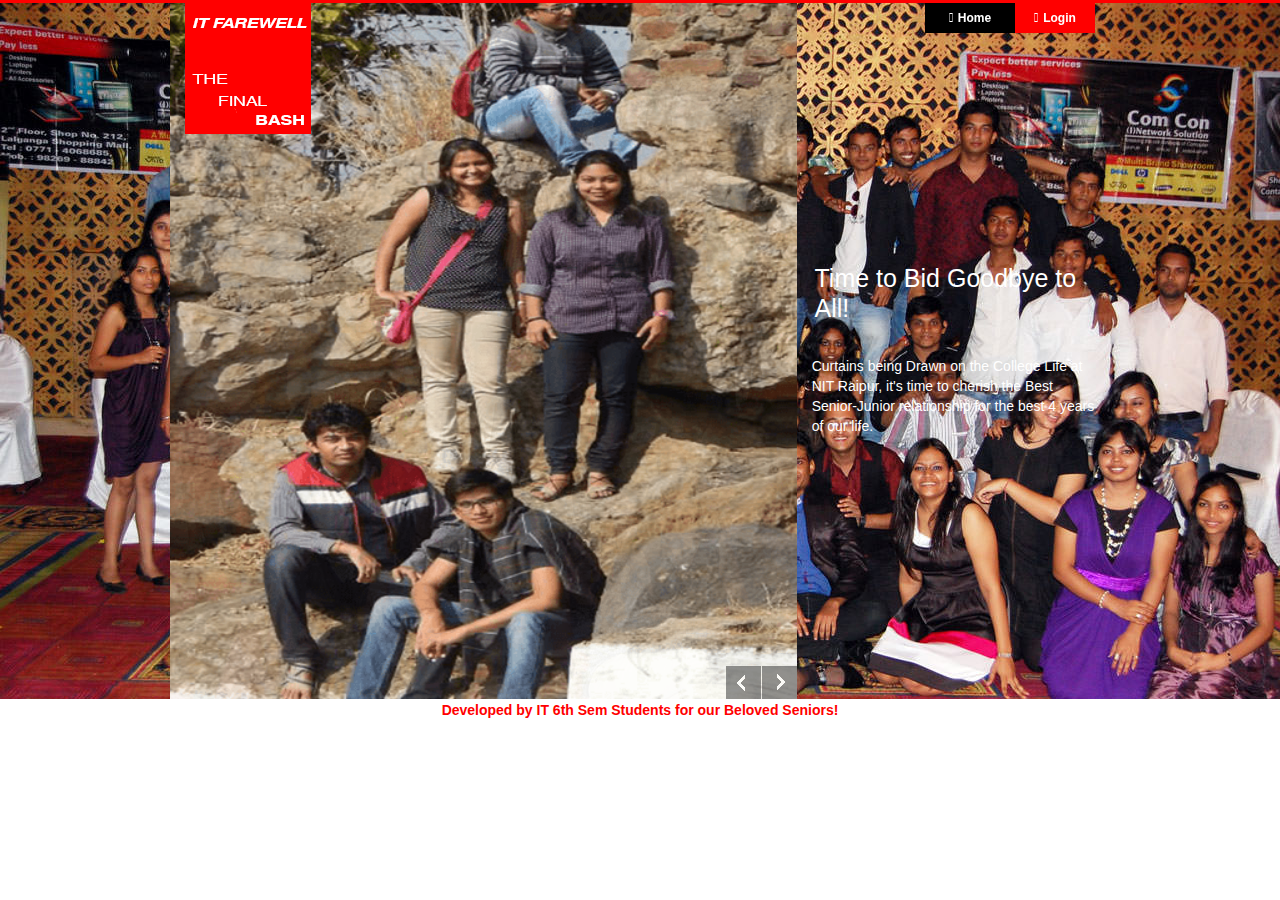
<file: index.html>
<!DOCTYPE html>
<html xmlns="http://www.w3.org/1999/xhtml">
<head>

	<meta charset="utf-8">
	<meta http-equiv="X-UA-Compatible" content="IE=edge,chrome=1">
	<meta name="viewport" content="width=device-width, initial-scale=1, maximum-scale=1">
	
	<title>Farewell 2014 | Goodbye Seniors</title>
	
    <!-- CSS-->
	<link rel="stylesheet" type="text/css" href="css/reset.css" />
	<link rel="stylesheet" type="text/css" href="css/foundation.css" />
	<link rel="stylesheet" type="text/css" href="css/style.css" />
	<link rel="stylesheet" type="text/css" href="css/icons.css" />
	<link rel="stylesheet" type="text/css" href="css/flexslider.css" />

    <!-- GOOGLE WEBFONT-->
	<link href='http://fonts.googleapis.com/css?family=Lato:400,300,300italic,400italic,700,700italic,900,900italic' rel='stylesheet' type='text/css'>

    <!-- FAVICON-->
	<link rel="shortcut icon" href="images/favicon.ico">

    <!-- //SCRIPTS -->
	<script type="text/javascript" src="js/jquery-1.7.2.min.js"></script>
	<script type="text/javascript" src="js/jquery.easing.1.3.js"></script>
	<script type="text/javascript" src="js/jquery.foundation.reveal.js"></script>
	<script type="text/javascript" src="js/rotate.js"></script>
	<script type="text/javascript" src="js/jquery.flexslider.js"></script>
	<script>
	$(function(){
		$('.flexslider').flexslider({
		animation: "fade",
		start: function(slider){
		$('body').removeClass('loading');
		}
		});
	});
	</script>

</head>
<body>

<!-- Modal Section -Login -->
<div id="loginform" class="reveal-modal">
	<h3>Seniors Login</h3>
	<p>Sign in Using Facebook. Please grant Permission when asked for.</p>
	<div class="space20"></div>
	<form>
		<fieldset>
			<label><strong>Username</strong></label>
			<input type="text"/>
			<label><strong>Password</strong></label>
			<input type="text" />
			<div class="space10"></div>
			<a class="radius button" href="#">Login</a>
			<div class="space10"></div>
		</fieldset>
</form>

<a class="close-reveal-modal"><i class="foundicon1-remove"></i></a>
</div>
<!-- Modal Section -Login -->

<!-- Modal Section -Register
<div id="signupform" class="reveal-modal">
	<h3>Sign up. It's free</h3>
	<p>Register and get premium services for free.</p>
	<div class="space20"></div>
	<form>
		<fieldset>
			<label><strong>Username</strong></label>
			<input type="text"/>
			<label><strong>Password</strong></label>
			<input type="text" />
			<label><strong>Email</strong></label>
			<input type="email" />
			<div class="space10"></div>
			<a class="radius button" href="#">Register me</a>
		</fieldset>
	</form>

<a class="close-reveal-modal"><i class="foundicon1-remove"></i></a>
</div>
Modal Section -Register -->

<!-- Header Section -->
<div id="header">
	<div class="header-wrap row">
		<div class="twelve columns">
			<div class="logo">
				<h1><a href="index.html"><img src="images/logo.png" alt=""/></a></h1>
			</div>

			<div class="login"><a href="#" data-reveal-id="loginform"><i class="foundicon1-unlock login-ico"></i>Login</a></div>
			<div class="register"><a href="index.html" data-reveal-id="signupform"><i class="foundicon1-people register-ico"></i>Home</a></div>
		</div>
	</div>
</div>
<!-- Header Section -->

<div class="clear"></div>

<!-- Slider section-->
<div class="slider-wrap">
	<div class="row">
	<!-- Slider content-->
		<div class="flexslider eight columns">
			<ul class="slides">
				<li><img src="demo/slides/slide1.png" alt=""/></li>
				<li><img src="demo/slides/slide2.png" alt=""/></li>
			</ul>
		</div>
		<!-- Slider content-->
		<div class="four columns">
			<div class="rsp-caption" >
					<h2>Time to Bid Goodbye to All!</h2>
					<p class="bolder">Curtains being Drawn on the College Life at NIT Raipur, it's time to cherish the Best Senior-Junior relationship for the best 4 years of our life.</p>
		
			</div>
		</div>
	</div>
</div>
<!-- Slider section-->
<center>
<p class="bold" style="color:red;">
Developed by IT 6th Sem Students for our Beloved Seniors!
</p>
</center>
</body>
</html>
</file>
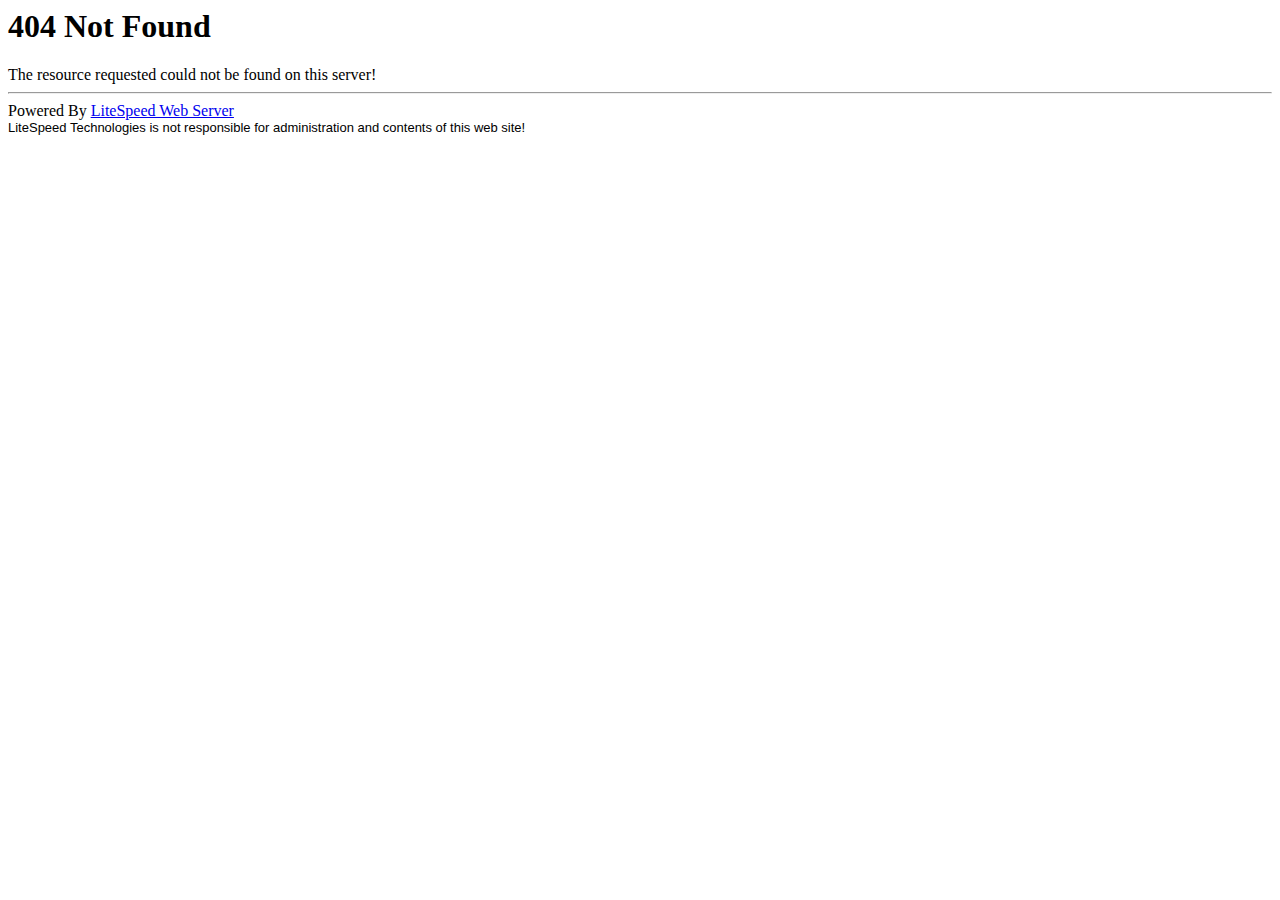
<file: images/foundation/orbit/bullets.html>
<html>
<head><title> 404 Not Found
</title></head>
<body><h1> 404 Not Found
</h1>
The resource requested could not be found on this server!<hr />
Powered By <a href='http://www.litespeedtech.com'>LiteSpeed Web Server</a><br />
<font face="Verdana, Arial, Helvetica" size=-1>LiteSpeed Technologies is not responsible for administration and contents of this web site!</font></body></html>
</file>
<file: css/style.css>
/*-----------------------------------------------------------------------------------*/
/* GLOBAL CONTENT STYLES
/*-----------------------------------------------------------------------------------*/

body {
	font-family: Helvetica;
	font-size:12px;
	color:#979797;
	line-height:20px;
	background:#fff;
}

a:link,a:visited,a:active{
	color:#ff0000;
	outline: 0;
	text-decoration:none;
}

a:hover{
	color:#000;
}


h1, h2, h3, h4, h5, h6 {
	color:#555;
	font-weight:700;
	font-family: 'Lato', sans-serif;
}

h1 {
	font-size:38px;
}

h2 {
	font-size:32px;
}

h3 {
	font-size:24px;
}

h4 {
	font-size:18px;
}

h5 {
	font-size:16px;
}

h6 {
	font-size:12px;
}

p {
line-height:1.6em;
font-size:14px;
}

.align-right { float:right; margin: 0 0 5px 10px; }

.align-left { float:left; margin: 0 10px 5px 0; }


/*-----------------------------------------------------------------------------------*/
/* MODAL CONTENT STYLES
/*-----------------------------------------------------------------------------------*/

.login a {
	width:80px;
	padding:5px 10px;
	background-color: rgba(255,0,0, 1.0);
	float:right;
	color: #fff;
	font-weight:bold;
	font-size:12px;
	text-align:center;
}

.register a{
	width:90px;
	padding:5px 10px;
	background-color:#000;
	float:right;
	color:#fff;
	font-weight:bold;
	font-size:12px;
	text-align:center;
}

.login-ico, .register-ico {padding-right:5px;}


/*-----------------------------------------------------------------------------------*/
/* HEADER CONTENT STYLES
/*-----------------------------------------------------------------------------------*/

#header {
	border-top:3px solid #ff0000;
	position:absolute;
	left:0px;
	right:0px;
	z-index:11;
}

.header-wrap {overflow:visible;}

.logo {
	margin-top:-15px;
	float:left;
}

.logo h1, .logo h1 a {
	color:#202020;
	font-size:25px;
}

/*-----------------------------------------------------------------------------------*/
/* RESPONSIVE SLIDER CONTENT STYLES
/*-----------------------------------------------------------------------------------*/

.slider-wrap {
background:url('../bg.jpg');
overflow:hidden;
background-size: cover;
}

.rsp-caption {margin-bottom:50%;}

.rsp-caption h2 {
	text-transform: none;
	padding:1%;
	color:#fff;
	font-family: 'Open Sans', sans-serif;
	font-weight:400;
	line-height:30px;
	font-size:25px;
	margin-top:92%;
}

.rsp-caption p {
	padding:20px 0 30px 0;
	color:#fff;
	font-family: 'Helvetica', sans-serif;
	font-weight:100;
	line-height:20px;
	font-size:14px;
}

.app-ico {margin-top:20px;}

.app-ico span {
	float:left;
	margin:0 12px 0 0;
	width:32px;
	height:32px;
	-webkit-transition:all 0.5s ease-in-out;  
	-moz-transition:all 0.5s ease-in-out;  
	-o-transition:all 0.5s ease-in-out;  
	transition:all 0.5s ease-in-out; 
}

.app-ico span img:hover {opacity:0.4;filter: alpha(opacity = 40);}

/*-----------------------------------------------------------------------------------*/
/* OTHER CONTENT STYLES
/*-----------------------------------------------------------------------------------*/

.space10 {height:10px;}
.space20 {height:20px;}
.space30 {height:30px;}
.space40 {height:40px;}
.space50 {height:50px;}
.space60 {height:60px;}
.space70 {height:70px;}

/*-----------------------------------------------------------------------------------*/
/* MAIN CONTENT STYLES
/*-----------------------------------------------------------------------------------*/

.wrap {
	position: relative;
}

.video {
	position: relative;
	padding-bottom: 56.25%;
	height: 0;
	overflow: hidden;
	margin: 0 auto -20px auto;
	width:80%;
}

.video iframe,
.video object,  
.video embed {
	position: absolute;
	top: 0;
	left: 0;
	right:0;
	width: 100%;
	height: 82%;
	margin: 0 auto;
}

/*-----------------------------------------------------------------------------------*/
/* FEATURES CONTENT STYLES
/*-----------------------------------------------------------------------------------*/

.features-wrap {overflow: hidden;}

.features-content {
	padding:20px 10px 0 10px;
	text-align:center;
}

.features-content:hover {cursor:pointer;}

.features-icon {
	position: relative;
	border:none;
	margin-bottom:25px;
	font-size:30px;
	text-align:center;
}

.features-content:hover h5 {color:#ff0000;}
.features-content:hover .foundicon1-people,
.features-content:hover .foundicon1-heart,
.features-content:hover .foundicon1-globe {
	color:#ff0000 !important;
}

.features-description{
	font-weight:400;
	line-height:20px;
}

.features-description h5{
	font-size:17px;
}

.features-description p{
	padding:5px 0 10px 0;
	font-size:12px;
	font-family:Helvetica,Arial;
}

/*-----------------------------------------------------------------------------------*/
/* WRAP2 CONTENT STYLES
/*-----------------------------------------------------------------------------------*/

.wrap2 {text-align:center;}

.wrap2 h2{font-size:24px;}

.app-ico2 {margin-top:20px;}

.app-ico2 span {
	text-align:center;
	margin:0 12px 0 0;
	width:32px;
	height:32px;
	-webkit-transition:all 0.5s ease-in-out;  
	-moz-transition:all 0.5s ease-in-out;  
	-o-transition:all 0.5s ease-in-out;  
	transition:all 0.5s ease-in-out; 
}

.app-ico2 span img:hover {opacity:0.5;filter: alpha(opacity = 50);}

/*-----------------------------------------------------------------------------------*/
/* FOOTER CONTENT STYLES
/*-----------------------------------------------------------------------------------*/

.footer {
	padding:20px 0;
	border-top:1px solid #d5d5d5;
}

.footer p {
	color:#828282;
	text-align:center;
	font-size:13px;
}

/*-----------------------------------------------------------------------------------*/
/* FOOTER CONTENT - SOCIAL STYLES
/*-----------------------------------------------------------------------------------*/

.social {
	width:176px;
	margin: 0 auto;
}

ul.social-networks {
	overflow:hidden;
}

ul.social-networks li {
	float:left;
	margin:8px 2px 0 2px;
	border:none;
}

.icon-twitter a,
.icon-facebook a,
.icon-flickr a,
.icon-dribbble a {
	float:left;
	background:url(../images/social-sprite.png) no-repeat left bottom;
	text-indent:8000px;
	width:40px;
	height:40px;
	-webkit-transition:all 0.3s ease-in-out;  
	-moz-transition:all 0.3s ease-in-out;  
	-o-transition:all 0.3s ease-in-out;  
	transition:all 0.3s ease-in-out; 
}

.icon-twitter a:hover,
.icon-facebook a:hover,
.icon-flickr a:hover,
.icon-dribbble a:hover {
	background:url(../images/social-sprite.png) no-repeat left top;
	-webkit-transition:all 0.3s ease-in-out;  
	-moz-transition:all 0.3s ease-in-out;  
	-o-transition:all 0.3s ease-in-out;  
	transition:all 0.3s ease-in-out; 
}

.icon-twitter, .icon-twitter a {background-position:-0px top;}
.icon-twitter a:hover {background-position:-0px bottom;}

.icon-facebook, .icon-facebook a {background-position:-40px top;}
.icon-facebook a:hover {background-position:-40px bottom;}

.icon-dribbble, .icon-dribbble a {background-position:-80px top;}
.icon-dribbble a:hover {background-position:-80px bottom;}

.icon-flickr, .icon-flickr a {background-position:-120px top;}
.icon-flickr a:hover {background-position:-120px bottom;}

/*-----------------------------------------------------------------------------------*/
/* TWITTER FEED CONTENT STYLES
/*-----------------------------------------------------------------------------------*/

.twitter-feed {
	padding:0px;
	position:relative;
	display:block;
	width:100%;	
	min-height:80px;
	text-align:center;
}

ul#twitter_update_list {
	margin:0px;
	padding:0px 35px;
	list-style:none;
}

ul#twitter_update_list li {
	padding:0px 0px 5px 0px;
	margin:0px;
	display:none;
}

.twitter-feed span {
	font-size:13px;
	color:#929292;
	display:block;
	line-height:1.3em;
}

.twitter-feed span a {
	color:#00aeef;
	text-decoration:none;
}

.twitter-feed span a:hover {
	color:#00aeef;
	border-bottom:1px dotted #00aeef;
}

.twitter-feed a {
	color:#777;
	text-decoration:none;
}

.twitter-feed a:hover {
	color:#AAA;
	text-decoration:none;
}

/*-----------------------------------------------------------------------------------*/
/* INTRO CONTENT STYLES
/*-----------------------------------------------------------------------------------*/

#intro {background:#000 url(../images/intro-bg.png);padding:70px 0;}
.intro-image, .intro-video  {padding:10px;}
.intro-image img, .intro-video img {max-width:100%;height:auto;display:table;margin: 0 auto;}

/* #Tablet (Portrait)
================================================== */
/* Note: Design for a width of 768px */

@media only screen and (min-width: 768px) and (max-width: 959px) {

.logo img {
	width:80%;
	height:auto;
}

.rsp-caption h2 {font-size: 140%;margin-top:85%;}

.slider-wrap {
	background:url(../images/slider_bg.jpg);
	padding-top:0px;
}

.video {
	margin: 0 auto -20px auto;
	width:80%;
}

.video iframe,
.video object,  
.video embed {
	width: 100%;
	height: 82%;
}

}


/*  #Mobile (Portrait)
================================================== */

/* Note: Design for a width of 320px */
@media only screen and (max-width: 767px) {

.logo img {
	width:60%;
	height:auto;
}

.rsp-caption, .rsp-caption h2, .rsp-caption p {display:none;}

.slider-wrap {
	background:url(../images/slider_bg.jpg);
	padding-top:80px;
}

.wrap2 h2 {	font-size:20px;}

.twitter-feed {
	min-height:120px;
}

.video {
	margin: 0 auto 40px auto;
	width:100%;
}

.video iframe,
.video object,  
.video embed {
	width: 100%;
	height: 100%;
}

.login a {
	width:50px;
	height:30px;
	overflow:hidden;

}

.register a{
	width:50px;
	height:30px;
	overflow:hidden;
}

   }


/* #Mobile (Landscape)
================================================== */

/* Note: Design for a width of 480px */
@media only screen and (min-width: 480px) and (max-width: 767px) {

.rsp-caption, .rsp-caption h2, .rsp-caption p {display:none;}

.video {
	margin: 0 auto 20px auto;
	width:80%;
}

.video iframe,
.video object,  
.video embed {
	width: 100%;
	height: 80%;
}

.login a {
	width:80px;
	height:auto;

}

.register a{
	width:90px;
	height:auto;
}

}

/*  External Styling of Index */
.bold{
	font-weight: bold;
}
.bolder{
	font-weight: 500;
}
.testimonials{
	background-color: rgba(255,255,255, 0.7);
	color: black;
	height: 100%;
	margin-top:20%;
	margin-bottom: 30%;
	width: 100%;
	padding: 0px 20px;
}
form{
	padding: 50px 25px;
	width: 100%;
	margin-top: 20%;
}
label{
	font-size: larger;
	font-weight: bold;
}
input[type=submit] {
	padding: 5px 10px;
	color: white;
	background-color: red;
	border: 0px solid red;
	margin: 20px 0px;
	font-size: larger;
}
input[type=submit]:hover{
	background-color: #e04747;
	color:white
}
.link{
	background-color:white;
	padding: 5px 10px;
	font-weight: bold;
	font-size: 16px;
	-webkit-transition: background-color 0.8s ease-out; 
}
.link:hover{
	color:white;
	background-color: red;
}
</file>
<file: css/icons.css>
@font-face {
  font-family: "GeneralFoundicons";
  src: url("general_foundicons.eot");
  src: url("general_foundicons.eot?#iefix") format("embedded-opentype"), url("general_foundicons.woff") format("woff"), url("general_foundicons.ttf") format("truetype"), url("general_foundicons.svg#GeneralFoundicons") format("svg");
  font-weight: normal;
  font-style: normal;
}

/* global foundicon styles */
[class*="foundicon1-"] {
  display: inline;
  width: auto;
  height: auto;
  line-height: inherit;
  vertical-align: baseline;
  background-image: none;
  background-position: 0 0;
  background-repeat: repeat;
}

[class*="foundicon1-"]:before {
  font-family: "GeneralFoundicons";
  font-weight: normal;
  font-style: normal;
  text-decoration: inherit;
}

/* icons */
.foundicon1-settings:before {
  content: "\f000";
}

.foundicon1-heart:before {
  content: "\f001";
}

.foundicon1-star:before {
  content: "\f002";
}

.foundicon1-plus:before {
  content: "\f003";
}

.foundicon1-minus:before {
  content: "\f004";
}

.foundicon1-checkmark:before {
  content: "\f005";
}

.foundicon1-remove:before {
  content: "\f006";
}

.foundicon1-mail:before {
  content: "\f007";
}

.foundicon1-calendar:before {
  content: "\f008";
}

.foundicon1-page:before {
  content: "\f009";
}

.foundicon1-tools:before {
  content: "\f00a";
}

.foundicon1-globe:before {
  content: "\f00b";
}

.foundicon1-home:before {
  content: "\f00c";
}

.foundicon1-quote:before {
  content: "\f00d";
}

.foundicon1-people:before {
  content: "\f00e";
}

.foundicon1-monitor:before {
  content: "\f00f";
}

.foundicon1-laptop:before {
  content: "\f010";
}

.foundicon1-phone:before {
  content: "\f011";
}

.foundicon1-cloud:before {
  content: "\f012";
}

.foundicon1-error:before {
  content: "\f013";
}

.foundicon1-right-arrow:before {
  content: "\f014";
}

.foundicon1-left-arrow:before {
  content: "\f015";
}

.foundicon1-up-arrow:before {
  content: "\f016";
}

.foundicon1-down-arrow:before {
  content: "\f017";
}

.foundicon1-trash:before {
  content: "\f018";
}

.foundicon1-add-doc:before {
  content: "\f019";
}

.foundicon1-edit:before {
  content: "\f01a";
}

.foundicon1-lock:before {
  content: "\f01b";
}

.foundicon1-unlock:before {
  content: "\f01c";
}

.foundicon1-refresh:before {
  content: "\f01d";
}

.foundicon1-paper-clip:before {
  content: "\f01e";
}

.foundicon1-video:before {
  content: "\f01f";
}

.foundicon1-photo:before {
  content: "\f020";
}

.foundicon1-graph:before {
  content: "\f021";
}

.foundicon1-idea:before {
  content: "\f022";
}

.foundicon1-mic:before {
  content: "\f023";
}

.foundicon1-cart:before {
  content: "\f024";
}

.foundicon1-address-book:before {
  content: "\f025";
}

.foundicon1-compass:before {
  content: "\f026";
}

.foundicon1-flag:before {
  content: "\f027";
}

.foundicon1-location:before {
  content: "\f028";
}

.foundicon1-clock:before {
  content: "\f029";
}

.foundicon1-folder:before {
  content: "\f02a";
}

.foundicon1-inbox:before {
  content: "\f02b";
}

.foundicon1-website:before {
  content: "\f02c";
}

.foundicon1-smiley:before {
  content: "\f02d";
}

.foundicon1-search:before {
  content: "\f02e";
}
</file>
